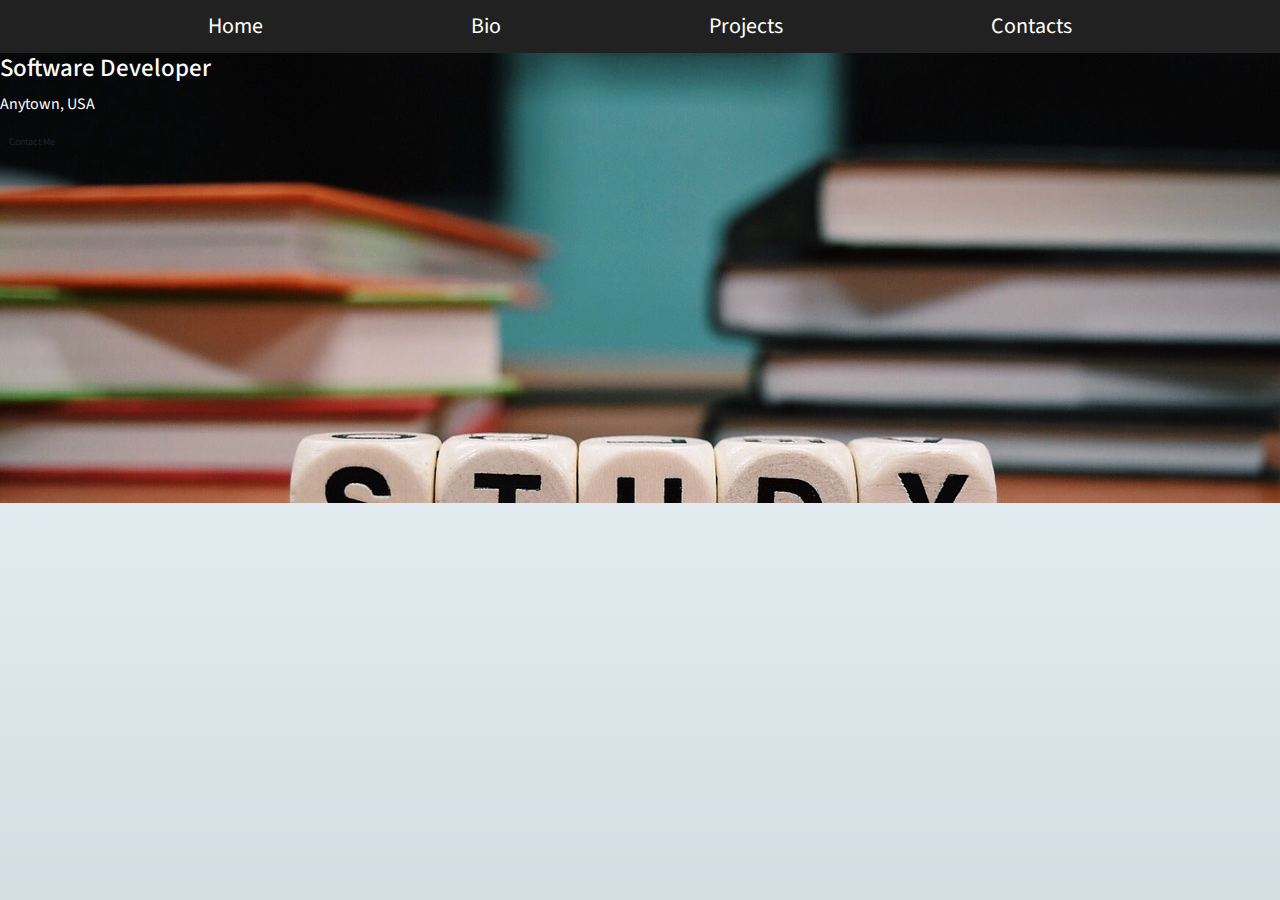
<file: index.html>
<!DOCTYPE html>
<html lang="en">
<head>
    <meta charset="UTF-8">
    <meta name="viewport" content="width=device-width, initial-scale=1.0">
    <link rel="stylesheet" href="https://stackpath.bootstrapcdn.com/bootstrap/4.4.1/css/bootstrap.min.css" integrity="sha384-Vkoo8x4CGsO3+Hhxv8T/Q5PaXtkKtu6ug5TOeNV6gBiFeWPGFN9MuhOf23Q9Ifjh" crossorigin="anonymous">
    <link href="https://fonts.googleapis.com/css2?family=Source+Sans+Pro:wght@200&display=swap" rel="stylesheet">
    <link rel="stylesheet" href="https://necolas.github.io/normalize.css/8.0.1/normalize.css">
    <link rel="stylesheet" href="styles.css">
    <title>Title</title>
</head>
<body>
    
    <header>
        <nav>
            <a href="index.html">Home</a>
            <a href="#">Bio</a>
            <a href="project.html">Projects</a>
            <a href="#">Contacts</a>
        </nav>
    </header>
    <div class="hero">
        <div class="container-hero">
            <h1>Software Developer</h1>
            <p>Anytown, USA</p>
            <a href="#" class="btn">Contact Me</a>
        </div>
    </div>

    <main>
       
    </main>

    <footer>

    </footer>

</body>
</html>
</file>
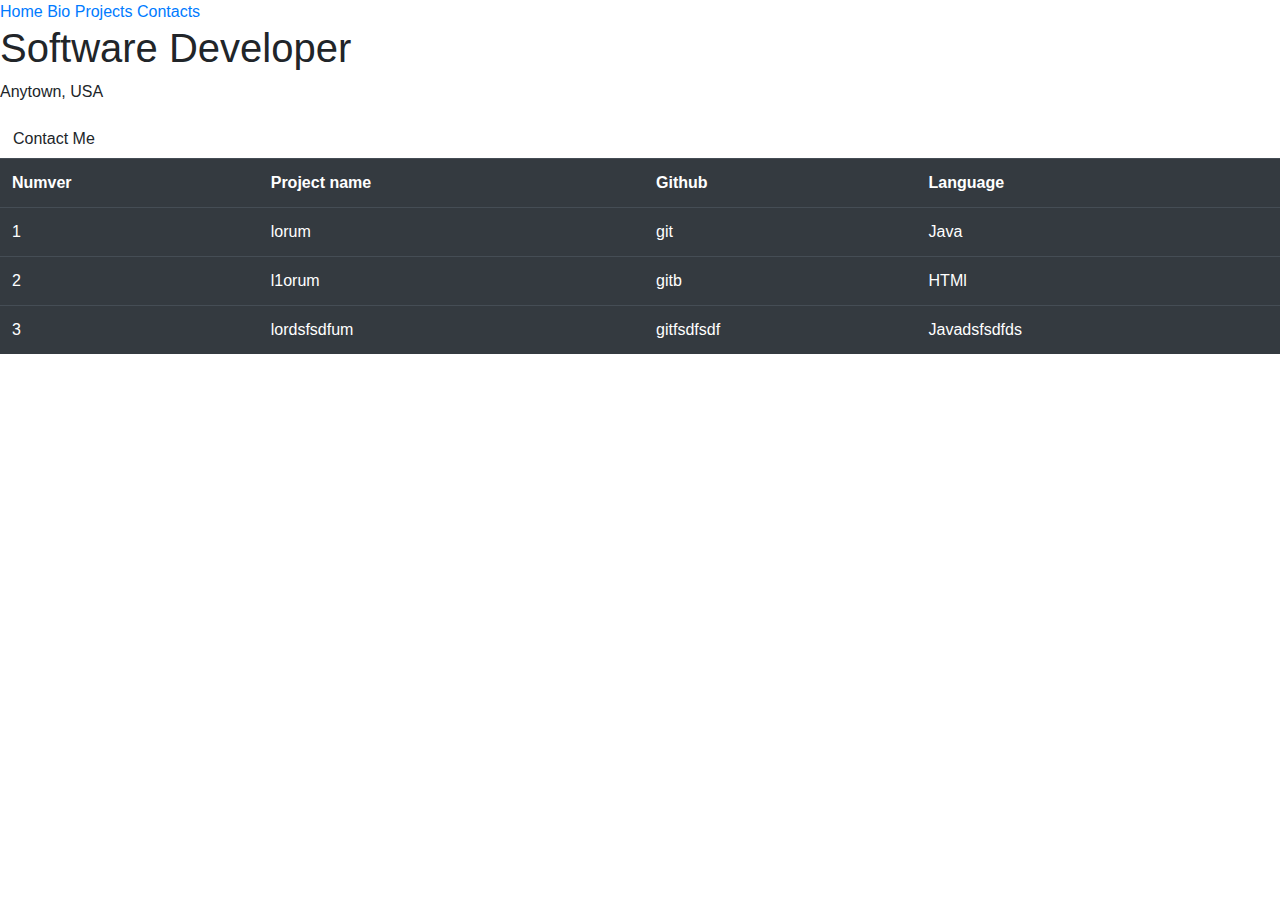
<file: project.html>
<!DOCTYPE html>
<html lang="en">
<head>
    <meta charset="UTF-8">
    <meta name="viewport" content="width=device-width, initial-scale=1.0">
    <link rel="stylesheet" href="https://stackpath.bootstrapcdn.com/bootstrap/4.4.1/css/bootstrap.min.css" integrity="sha384-Vkoo8x4CGsO3+Hhxv8T/Q5PaXtkKtu6ug5TOeNV6gBiFeWPGFN9MuhOf23Q9Ifjh" crossorigin="anonymous">
</head>
<body>
    <header>
        <nav>
            <a href="index.html">Home</a>
            <a href="#">Bio</a>
            <a href="project.html">Projects</a>
            <a href="#">Contacts</a>
        </nav>
    </header>
    <div class="hero">
        <div class="container-hero">
            <h1>Software Developer</h1>
            <p>Anytown, USA</p>
            <a href="#" class="btn">Contact Me</a>
        </div>
    </div>
    <main>
        <table class="table table-dark">
            <tr>
                <th>Numver</th>
                <th>Project name</th>
                <th>Github</th>
                <th>Language</th>
                
            </tr>
            <tr>
                <td>1</td>
                <td>lorum</td>
                <td>git</td>
                <td>Java</td>
            </tr>
            <tr>
                <td>2</td>
                <td>l1orum</td>
                <td>gitb</td>
                <td>HTMl</td>
            </tr>
            <tr>
                <td>3</td>
                <td>lordsfsdfum</td>
                <td>gitfsdfsdf</td>
                <td>Javadsfsdfds</td>
            </tr>
        </table>
    </main>

    <footer>

</footer>
</body>
</html>
</file>
<file: styles.css>
:root{
    --dark:#212121;
    --primary: #ff9933;
}
html{
    font-size: 62.5%;
    box-sizing: border-box;
}
*, *:before, *:after {
    box-sizing: inherit;
}
body{
font-family:'Source Sans Pro', sans-serif;
background-image: linear-gradient(to top, #cfd9df 0%, #e2ebf0 100%);
min-height: 100%;
}
p{
    line-height: 2;
    font-size: 1.6rem;
    color:white;
}
h1{
    font-size: 2.5rem;
    color: white;
}
nav{
    max-width: 100%;
    padding: 1rem 0;
    margin: 0 auto;
    background-color: var(--dark);

    display: flex;
    flex-direction: column;
    align-items: center;
}
nav a{
    font-size: 2.2rem;
    color: white;
    text-decoration: none;
    margin-bottom: 1rem;
}
@media(min-width:768px){
    nav a{
    margin-bottom: 0;
    }
}
nav a:last-of-type{
    margin-bottom: 0;
}
@media(min-width:768px){
    nav{
        flex-direction: row;
        justify-content: space-evenly;
    }
.hero{
    height: 45rem;
    background-image: url(study.jpg);
    position: relative;
}
.hero:after{
    content: '';
    background-color: rgba(0,0,0,.7);
    display: block;
}
.container-hero i{
    font-size: 3rem;
    color:var(--primary);
}
table{
    margin: center;
    
}

}
</file>
